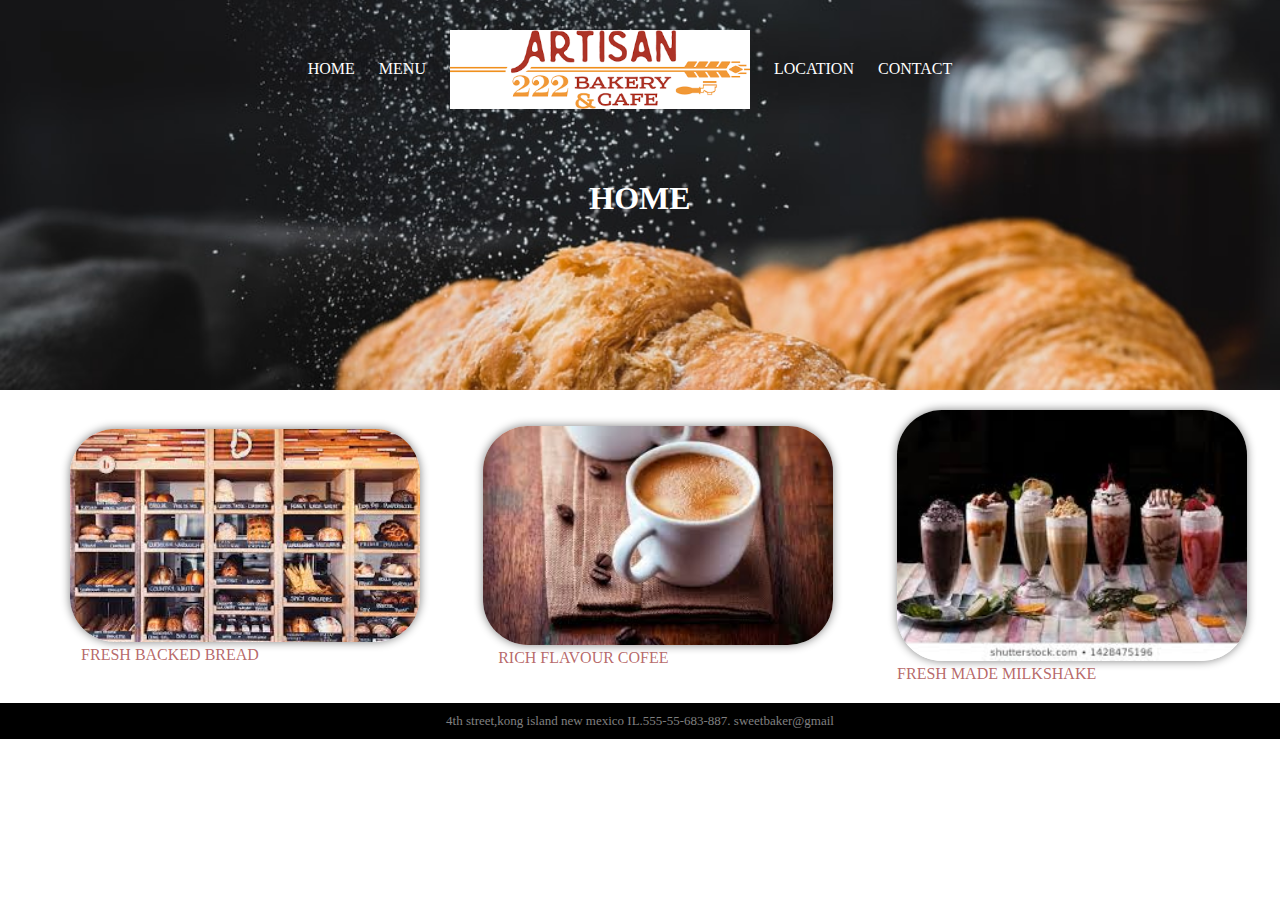
<file: index.html>
<!DOCTYPE html>
<html>
    <head>
        <title>my page!</title>
        <link rel="stylesheet" href="styles.css">
    </head>
    <body>
        <header>
            <nav>
                <ul>
                    <li><a href="index.html">Home</a></li>
                    <li><a href="menu.html">Menu</a></li>
                    <li class="logo"><a href="index.html">bakery logo</a></li>
                    <li><a href="location.html">Location</a></li>
                    <li><a href="contact.html">Contact</a></li>
                </ul>
            </nav>
            <h1>Home</h1>
        </header>
        <section class="features">
           <figure>
               <img src="images/4.jpg" alt="tasty fresh bread"></img>
               <figcaption>fresh backed bread</figcaption>
           </figure>
           <figure>
            <img src="images/cofee.jpg" alt="tasty and healthy"></img>
            <figcaption>rich flavour cofee</figcaption>
            </figure>
            <figure>
                <img src="images/milk.jpg" alt="smooth and tasty"></img>
                <figcaption>fresh made milkshake</figcaption>
            </figure>
            
            
        </section>
        <footer>
            4th street,kong island new mexico IL.555-55-683-887. sweetbaker@gmail
        </footer>
    </body>
</html>
</file>
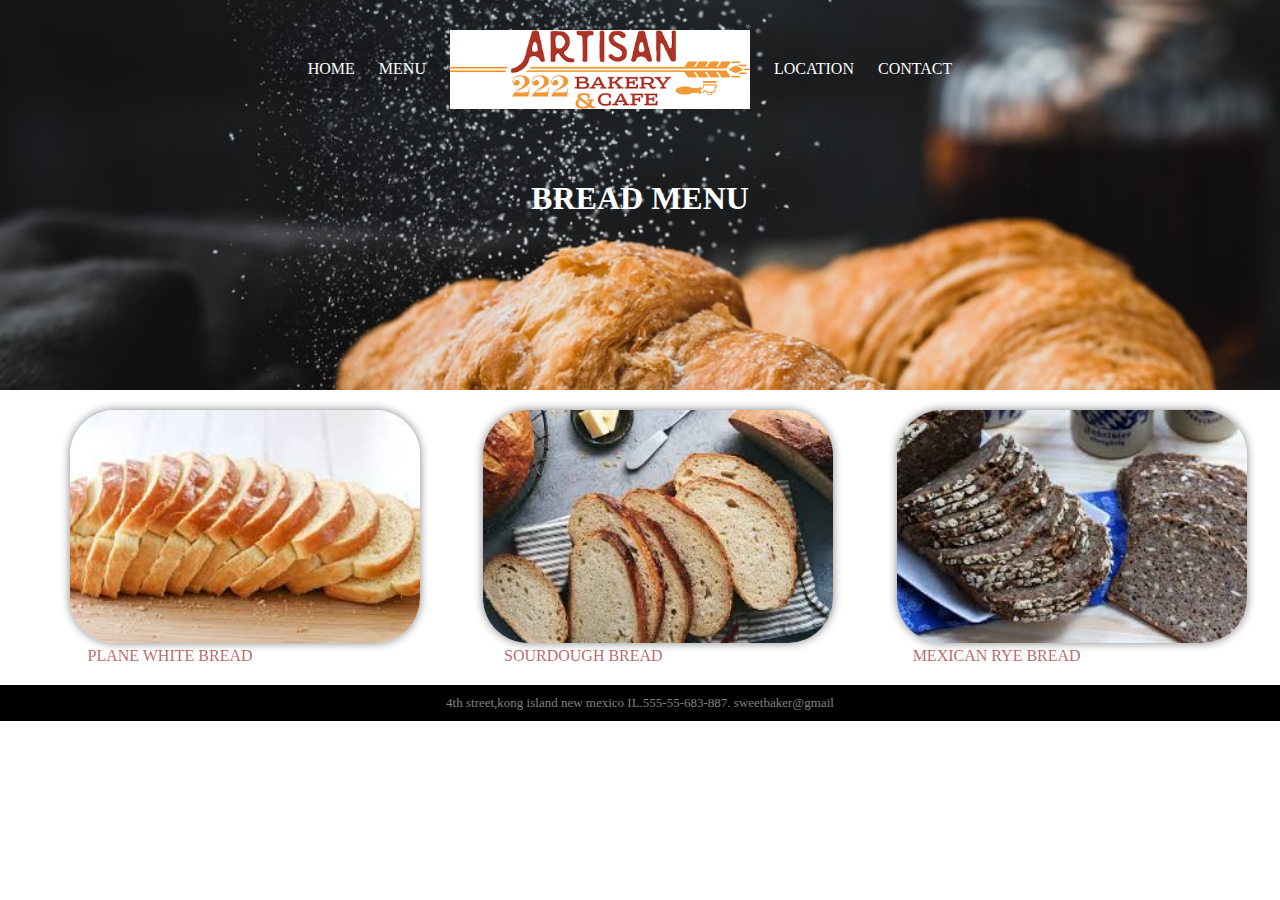
<file: bread.html>
<!DOCTYPE html>
<html>
    <head>
        <title>my page!</title>
        <link rel="stylesheet" href="styles.css">
    </head>
    <body>
        <header>
            <nav>
                <ul>
                    <li><a href="index.html">Home</a></li>
                    <li><a href="menu.html">Menu</a></li>
                    <li class="logo"><a href="index.html">bakery logo</a></li>
                    <li><a href="location.html">Location</a></li>
                    <li><a href="contact.html">Contact</a></li>
                </ul>
            </nav>
            <h1>bread menu</h1>
        </header>
        <section class="features">
            <figure>
                <img src="images/white.jpg" alt="plane white bread"></img>
                <figcaption>plane white bread</figcaption>
            </figure>
            <figure>
                <img src="images/sourdiugh.jpg" alt="rare bread"></img>
                <figcaption>sourdough bread</figcaption>
             </figure>
             <figure>
                 <img src="images/rye.jpg" alt="continentak bread"></img>
                 <figcaption>mexican rye bread</figcaption>
             </figure>
            
        </section>    
        <footer> 4th street,kong island new mexico IL.555-55-683-887. sweetbaker@gmail</footer>
    </body>
</html>
</file>
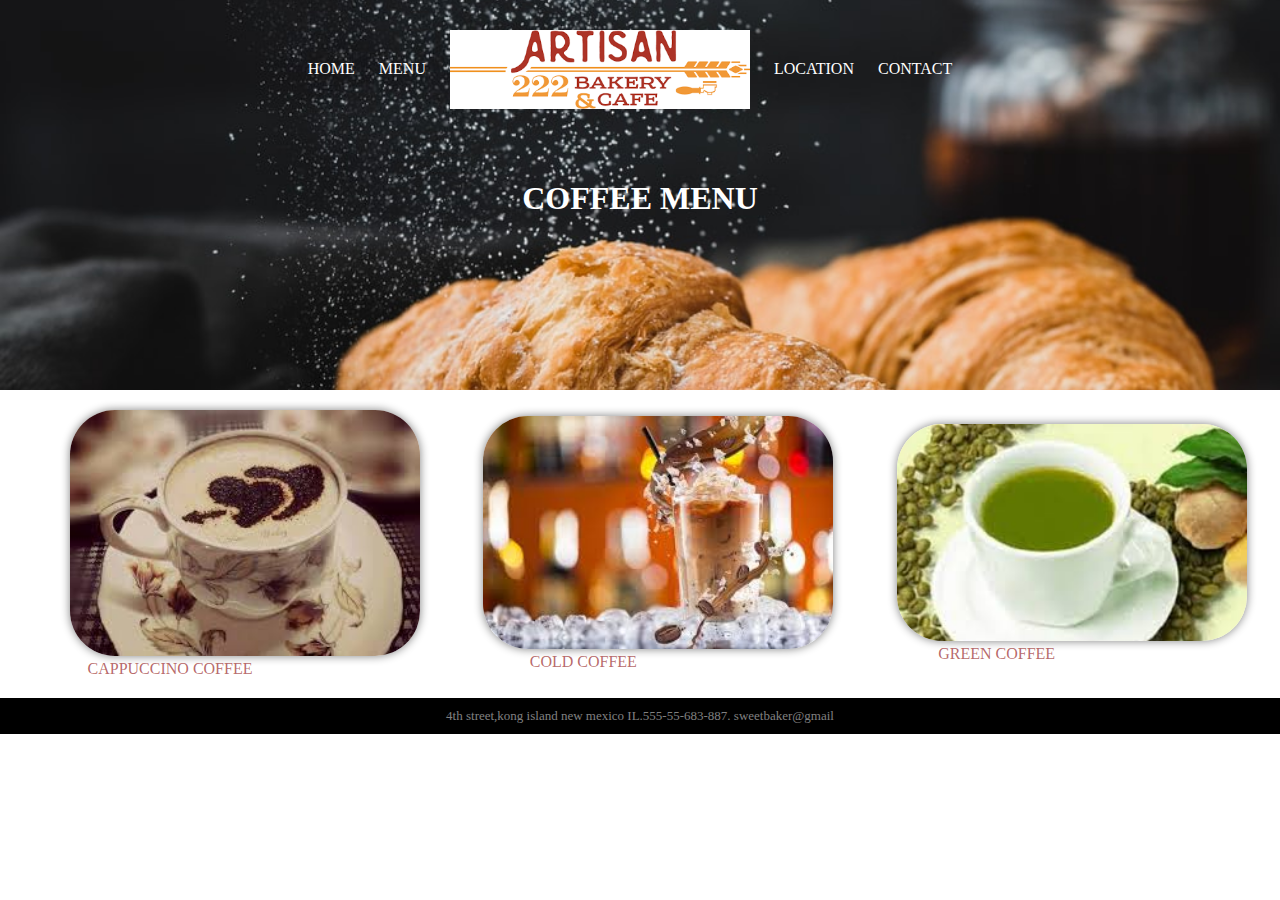
<file: cofee.html>
<!DOCTYPE html>
<html>
    <head>
        <title>my page!</title>
        <link rel="stylesheet" href="styles.css">
    </head>
    <body>
        <header>
            <nav>
                <ul>
                    <li><a href="index.html">Home</a></li>
                    <li><a href="menu.html">Menu</a></li>
                    <li class="logo"><a href="index.html">bakery logo</a></li>
                    <li><a href="location.html">Location</a></li>
                    <li><a href="contact.html">Contact</a></li>
                </ul>
            </nav>
            <h1>coffee menu</h1>
        </header>
        <section class="features">
            <figure>
                <img src="images/capcofee.jpg" alt="clasical dark cofee"></img>
                <figcaption>cappuccino coffee</figcaption>
            </figure>
            <figure>
                <img src="images/coldcoff.jpg" alt="chill and creamy coffee"></img>
                <figcaption>cold coffee</figcaption>
             </figure>
             <figure>
                 <img src="images/greencoff.jpg" alt="healthy green coffee"></img>
                 <figcaption>green coffee</figcaption>
             </figure>
            
        </section>    
        <footer> 4th street,kong island new mexico IL.555-55-683-887. sweetbaker@gmail</footer>
    </body>
</html>
</file>
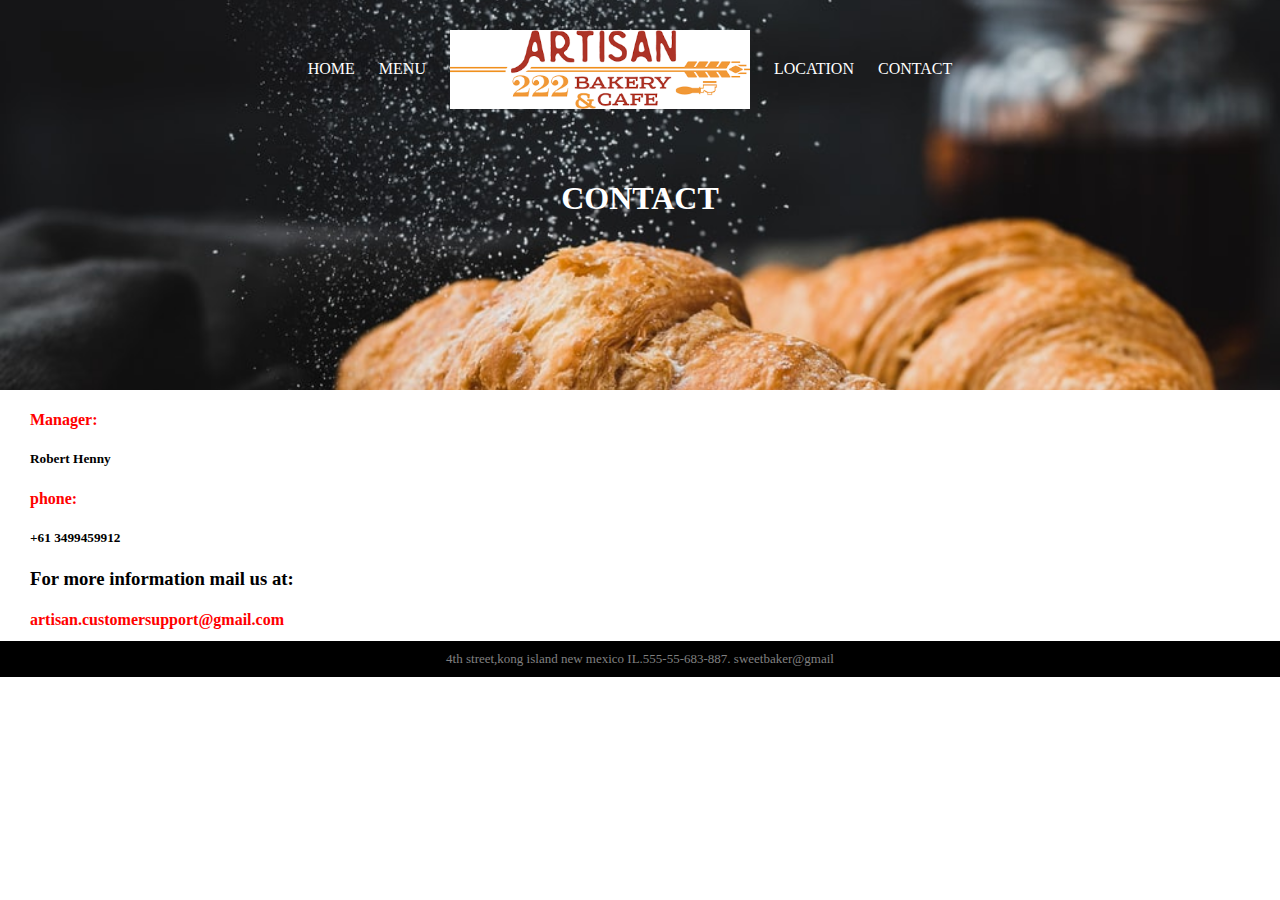
<file: contact.html>
<!DOCTYPE html>
<html>
    <head>
        <title>my page!</title>
        <link rel="stylesheet" href="styles.css">
    </head>
    <body>
        <header>
            <nav>
                <ul>
                    <li><a href="index.html">Home</a></li>
                    <li><a href="menu.html">Menu</a></li>
                    <li class="logo"><a href="index.html">bakery logo</a></li>
                    <li><a href="location.html">Location</a></li>
                    <li><a href="contact.html">Contact</a></li>
                </ul>
            </nav>
            <h1>Contact</h1>
        </header>
        <section class="con">
            <h4>Manager:</h4><h5>Robert Henny</h5>
            <h4>phone:<h5>+61 3499459912</h5></h4>
            <h3>For more information mail us at:</h3>
            <h4>artisan.customersupport@gmail.com</h4>
        </section> 
        <footer>4th street,kong island new mexico IL.555-55-683-887. sweetbaker@gmail</footer>
    </body>
</html>
</file>
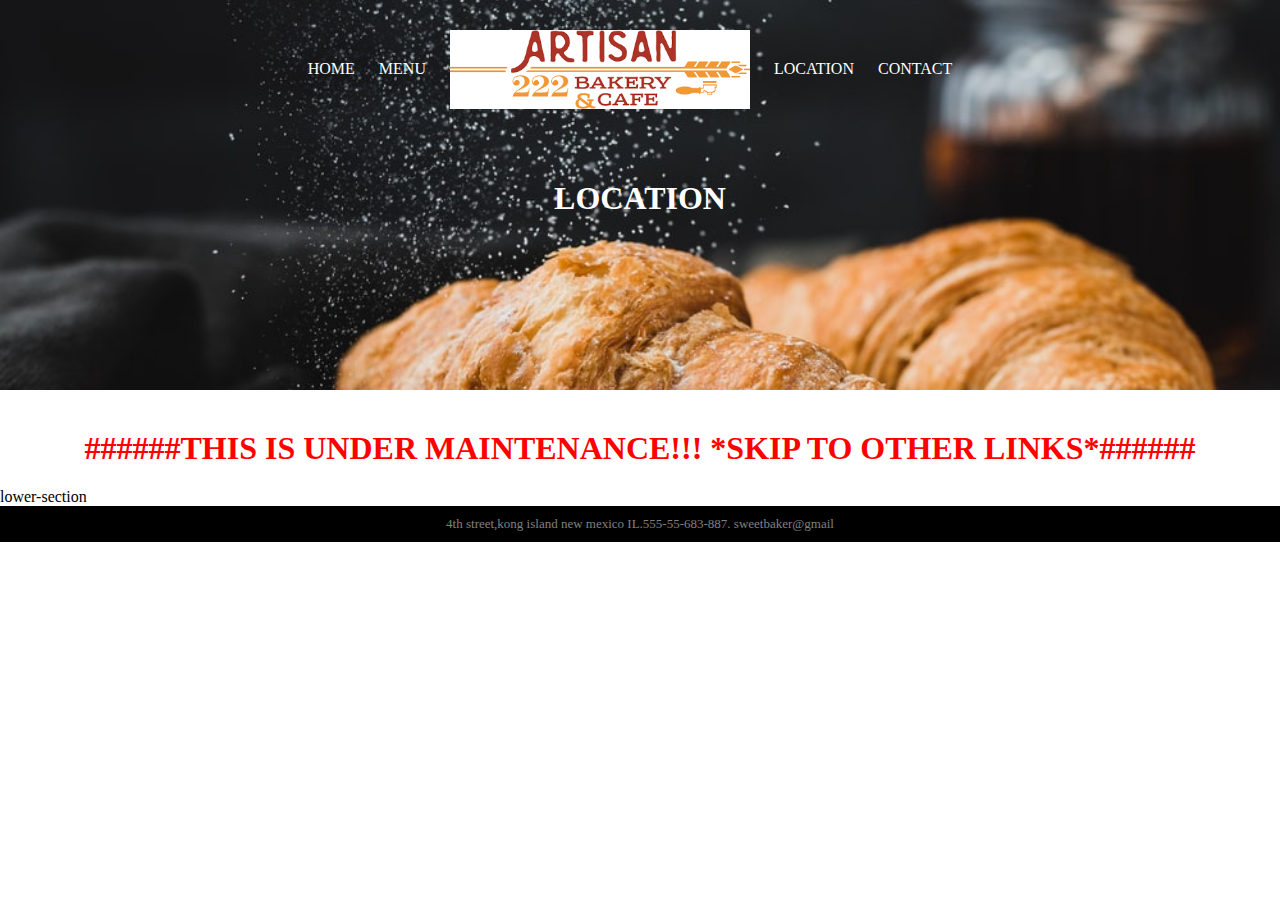
<file: location.html>
<!DOCTYPE html>
<html>
    <head>
        <title>my page!</title>
        <link rel="stylesheet" href="styles.css">
    </head>
    <body>
        <header>
            <nav>
                <ul>
                    <li><a href="index.html">Home</a></li>
                    <li><a href="menu.html">Menu</a></li>
                    <li class="logo"><a href="index.html">bakery logo</a></li>
                    <li><a href="location.html">Location</a></li>
                    <li><a href="contact.html">Contact</a></li>
                </ul>
            </nav>
            <h1>Location</h1>
        </header>
        <section class="lock">
            <h1>######This is under maintenance!!! *skip to other links*###### </h1>
        </section>
        <section>lower-section</section>
        
        <footer> 4th street,kong island new mexico IL.555-55-683-887. sweetbaker@gmail</footer>
    </body>
</html>
</file>
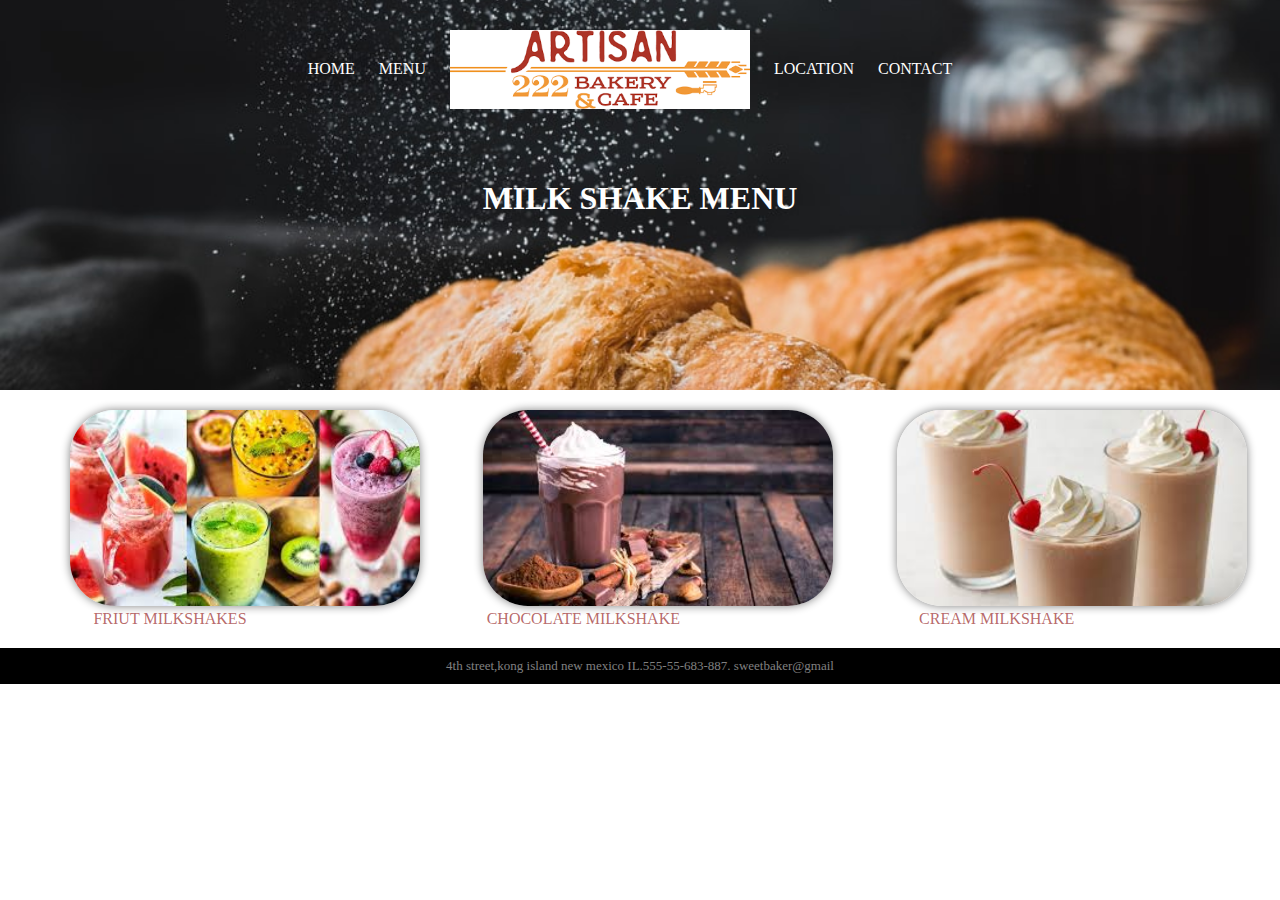
<file: milkshake.html>
<!DOCTYPE html>
<html>
    <head>
        <title>my page!</title>
        <link rel="stylesheet" href="styles.css">
    </head>
    <body>
        <header>
            <nav>
                <ul>
                    <li><a href="index.html">Home</a></li>
                    <li><a href="menu.html">Menu</a></li>
                    <li class="logo"><a href="index.html">bakery logo</a></li>
                    <li><a href="location.html">Location</a></li>
                    <li><a href="contact.html">Contact</a></li>
                </ul>
            </nav>
            <h1>milk shake menu</h1>
        </header>
        <section class="features">
            <figure>
                <img src="images/fruitmilk.jpg" alt="healthy fruit mixed shakes"></img>
                <figcaption>friut milkshakes</figcaption>
            </figure>
            <figure>
                <img src="images/chocmilk.jpg" alt="chocolate milkshakes"></img>
                <figcaption>chocolate milkshake</figcaption>
             </figure>
             <figure>
                 <img src="images/creamilk.jpg" alt="cream mixed milkshake"></img>
                 <figcaption>cream milkshake</figcaption>
             </figure>
            
        </section>    
        <footer> 4th street,kong island new mexico IL.555-55-683-887. sweetbaker@gmail</footer>
    </body>
</html>
</file>
<file: styles.css>
header{
    background-image: url("images/hf.jpg");
    background-size:100%;
    background-position: center;
    height:350px;
    padding: 20px;
    text-align: center;
   
}
header a,h1{
    color: white;
    text-decoration: red;
    text-transform: uppercase;
    margin-top: 40px;
}
section a{
    color: rgb(235, 14, 14);
    text-decoration: none;
    text-transform: uppercase;
    margin-top:200px;

}
.menu{
    height:200px;
    margin-top: 100px;
}
.lock h1{
    color: red;
    text-align: center;
}
.con h{
    color: black;
}
.con h4{
    color:red;
}

.con{
    height: 230px;
    margin-left: 30px;
}
header .logo a{
    background-image:url("images/logo.png");
    background-size: 300px;
    background-repeat: no-repeat;
    position: relative;
    top: -30px;
    display: inline-block;
    height: 80px;
    width: 300px;
    text-indent: -99999999px;
}
.features{
    background: white;
    color:rgba(158, 52, 52, 0.74);
    padding: 20px;
    display: flex;
    flex-direction: row;
    
}
.features figure{
    margin: auto;
    margin-left: 50px;
    text-align:center;
    text-transform: uppercase;
    width: 200px;
    
}
.features figure img{
    width:350px;
    border-radius:45px;
    box-shadow: gray 0 0 10px;
}
nav ul{
    margin:0;
    padding: 0;
    list-style-type: square type none;;
}
nav li{
    display:inline-block;
    margin-right: 20px;
}
section nav li{
    display:inline-block;
    margin-right: 100px;
    margin-top: 30px;
    margin-bottom: 30px;
    margin-left:230px;
}
footer{
    background: black;
    color:gray;
    font-size: 13px;
    padding:10px 20px;
    text-align: center;
}
body{
    background:white;
    margin:0;
    padding:0;
}
</file>
